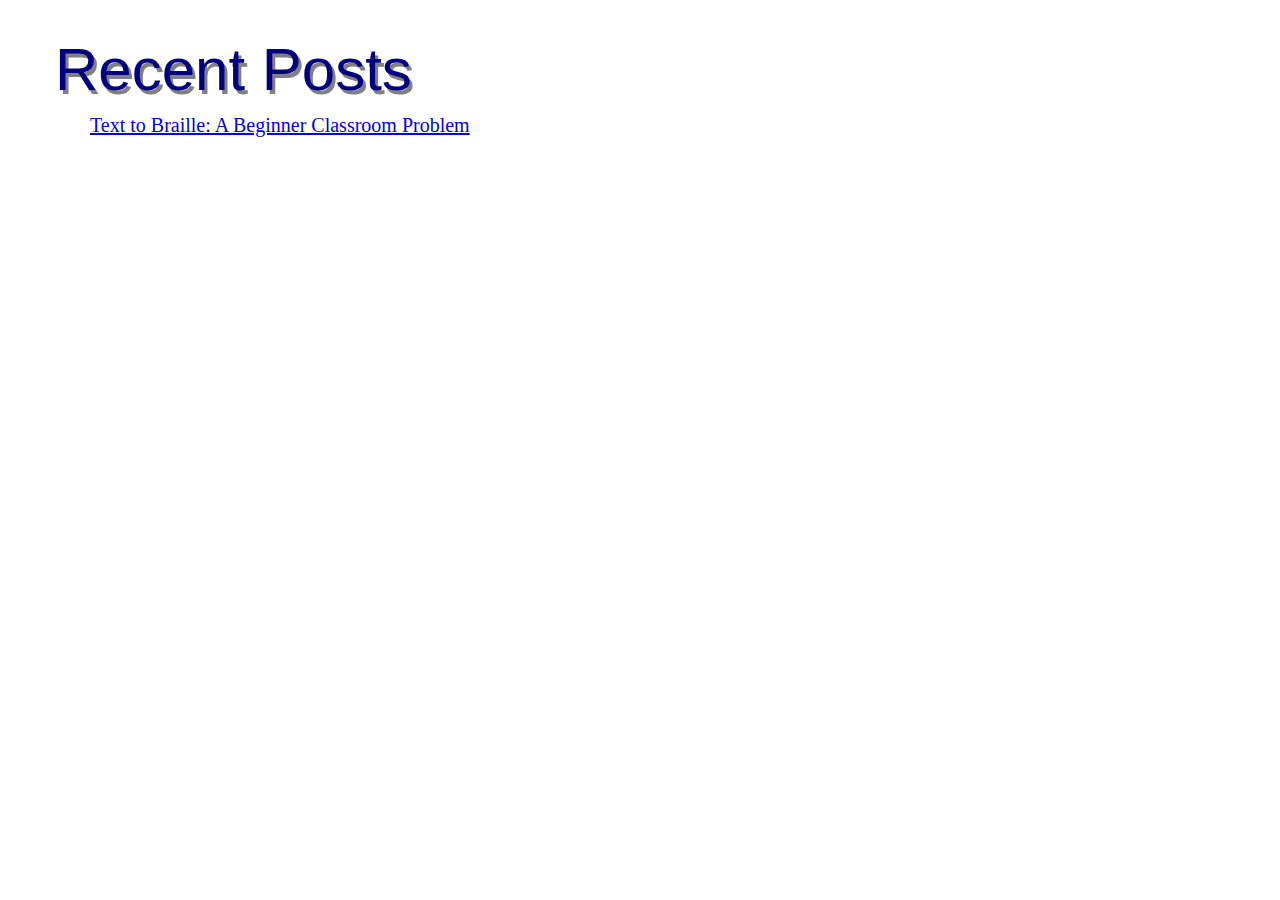
<file: index.html>
<!DOCTYPE html>
<html>
<head>
  <link rel="stylesheet" href="styles.css">
  <meta charset="utf-8">
  <title>Hyde-ish (Not Jekyll)</title>
</head>
<body>
  <section class = "posts">
    <h2>Recent Posts</h2>
    <a href="classroom_exercise.html">Text to Braille: A Beginner Classroom Problem</a>
  </section>
</body>
</html>
</file>
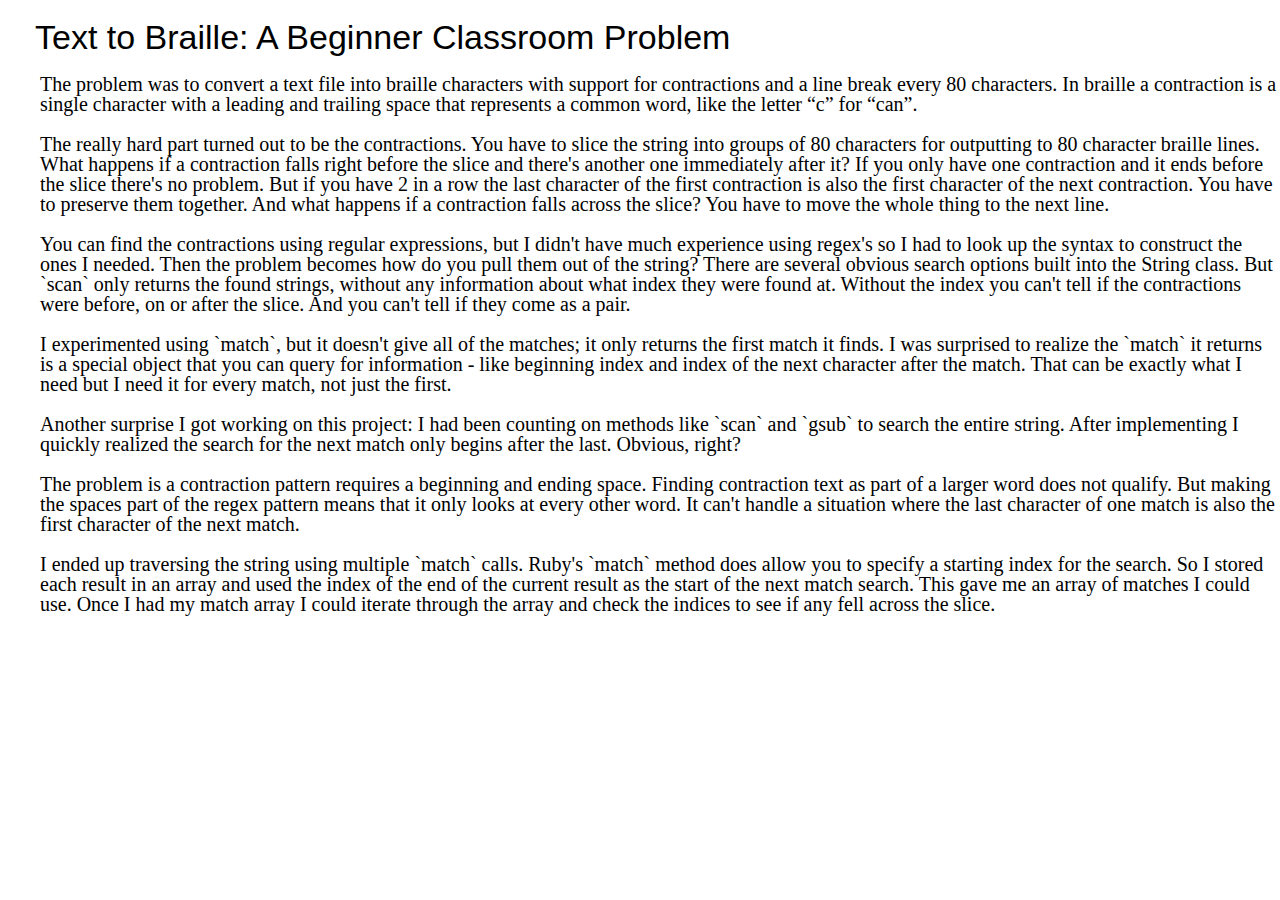
<file: classroom_exercise.html>
<!DOCTYPE html>
<html>
<head>
  <link rel="stylesheet" href="styles.css">
  <meta charset="utf-8">
  <title>Text to Braille: A Beginner Classroom Problem</title>
</head>
<body>
  <h3>Text to Braille: A Beginner Classroom Problem</h3>
  <p>The problem was to convert a text file into braille characters with support for contractions and a line break every 80 characters. In braille a contraction is a single character with a leading and trailing space that represents a common word, like the letter “c” for “can”.</p>

  <p>The really hard part turned out to be the contractions. You have to slice the string into groups of 80 characters for outputting to 80 character braille lines. What happens if a contraction falls right before the slice and there's another one immediately after it? If you only have one contraction and it ends before the slice there's no problem. But if you have 2 in a row the last character of the first contraction is also the first character of the next contraction. You have to preserve them together.  And what happens if a contraction falls across the slice? You have to move the whole thing to the next line.</p>

  <p>You can find the contractions using regular expressions, but I didn't have much experience using regex's so I had to look up the syntax to construct the ones I needed. Then the problem becomes how do you pull them out of the string? There are several obvious search options built into the String class. But `scan` only returns the found strings, without any information about what index they were found at. Without the index you can't tell if the contractions were before, on or after the slice. And you can't tell if they come as a pair.</p>

  <p>I experimented using `match`, but it doesn't give all of the matches; it only returns the first match it finds. I was surprised to realize the `match` it returns is a special object that you can query for information - like beginning index and index of the next character after the match. That can be exactly what I need but I need it for every match, not just the first.</p>

  <p>Another surprise I got working on this project: I had been counting on methods like `scan` and `gsub` to search the entire string. After implementing I quickly realized the search for the next match only begins after the last. Obvious, right?</p>

  <p>The problem is a contraction pattern requires a beginning and ending space. Finding contraction text as part of a larger word does not qualify. But making the spaces part of the regex pattern means that it only looks at every other word. It can't handle a situation where the last character of one match is also the first character of the next match.</p>

  <p>I ended up traversing the string using multiple `match` calls. Ruby's `match` method does allow you to specify a starting index for the search. So I stored each result in an array and used the index of the end of the current result as the start of the next match search. This gave me an array of matches I could use. Once I had my match array I could iterate through the array and check the indices to see if any fell across the slice.</p>
</body>
</html>
</file>
<file: styles.css>
/*CSS Reset*/

/* http://meyerweb.com/eric/tools/css/reset/ 2. v2.0 | 20110126
  License: none (public domain)
*/

html, body, div, span, applet, object, iframe,
h1, h2, h3, h4, h5, h6, p, blockquote, pre,
a, abbr, acronym, address, big, cite, code,
del, dfn, em, img, ins, kbd, q, s, samp,
small, strike, strong, sub, sup, tt, var,
b, u, i, center,
dl, dt, dd, ol, ul, li,
fieldset, form, label, legend,
table, caption, tbody, tfoot, thead, tr, th, td,
article, aside, canvas, details, embed,
figure, figcaption, footer, header, hgroup,
menu, nav, output, ruby, section, summary,
time, mark, audio, video {
  margin: 0;
  padding: 0;
  border: 0;
  font-size: 100%;
  font: inherit;
  vertical-align: baseline;
}
/* HTML5 display-role reset for older browsers */
article, aside, details, figcaption, figure,
footer, header, hgroup, menu, nav, section {
  display: block;
}
body {
  line-height: 1;
}
ol, ul {
  list-style: none;
}
blockquote, q {
  quotes: none;
}
blockquote:before, blockquote:after,
q:before, q:after {
  content: '';
  content: none;
}
table {
  border-collapse: collapse;
  border-spacing: 0;
}


/* main styles */


body {
  padding-left: 15px;
  font-size:      20px;
}


title {
  font-family: cursive,
               "Times New Roman",
               sans-serif;
  color:       blue;
}

.posts {
  font-family:  "Times New Roman",
                sans-serif;
  padding:      25px;
}

p {
  padding-bottom: 20px;
  padding-left:   25px;
}

a {
  padding-left: 50px;
}

h2 {
  font-family:   "Arial",
                 "Times New Roman",
                 sans-serif;
  color:         navy;
  font-size:     60px;
  text-shadow:   3px 4px gray;
  padding:       15px;
}

h3 {
  font-family:   "Arial",
                 "Times New Roman",
                 sans-serif;
  font-size:     34px;
  padding:       20px;
}
</file>
